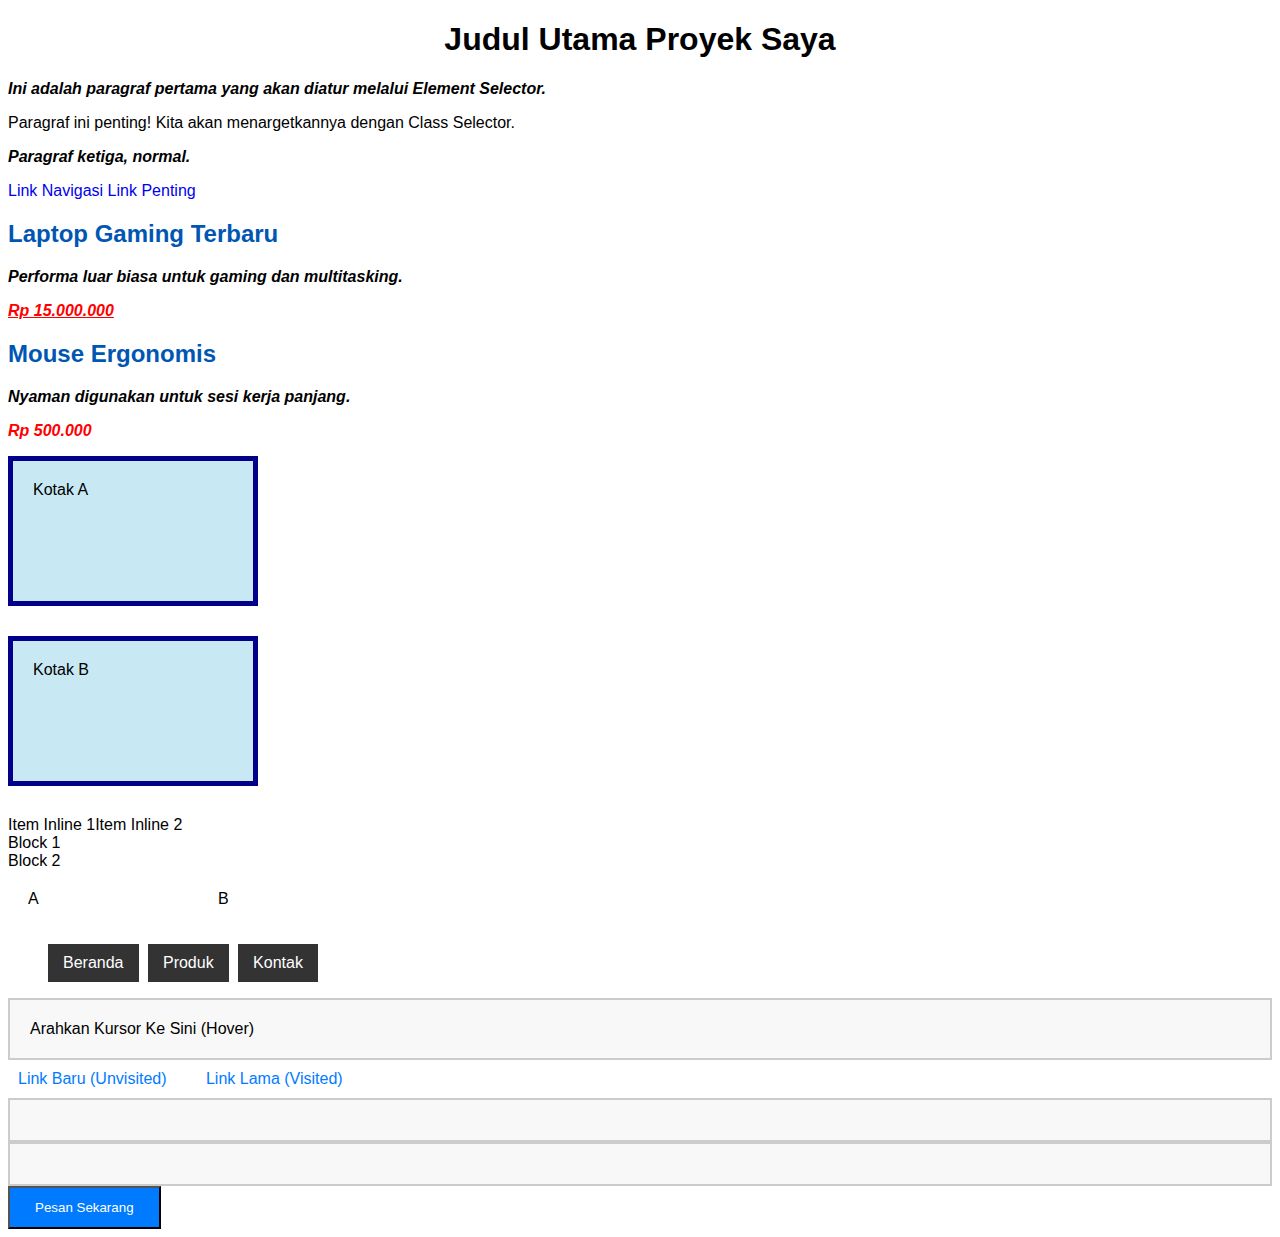
<file: css.html>
<!DOCTYPE html>
<html lang="en">
<head>
    <meta charset="UTF-8">
    <meta name="viewport" content="width=device-width, initial-scale=1.0">
    <title>Latihan CSS</title>
    <link rel="stylesheet" href="style2.css">
</head>
<body>
    <h1 id="main-title">Judul Utama Proyek Saya</h1>
    <p>Ini adalah paragraf pertama yang akan diatur melalui Element Selector.</p>
    <p class="highlight">Paragraf ini penting! Kita akan menargetkannya dengan Class Selector.</p>
    <p>Paragraf ketiga, normal.</p>
    <a href="#">Link Navigasi</a>
    <a href="#" class="highlight">Link Penting</a>
    <div class="product-card">
    <h2>Laptop Gaming Terbaru</h2>
    <p>Performa luar biasa untuk gaming dan multitasking.</p>
    <p class="price" id="diskon">Rp 15.000.000</p>
</div>
<div class="product-card">
    <h2>Mouse Ergonomis</h2>
    <p>Nyaman digunakan untuk sesi kerja panjang.</p>
        <p class="price">Rp 500.000</p>
</div>
<div class="box">
   Kotak A</div><div class="box">Kotak B</div>
<span>Item Inline 1</span><span>Item Inline 2</span><div>Block 1</div><div>Block 2</div>
<div class="inline-box">A</div><div class="inline-box">B</div>
<ul class="nav-menu">
    <li><a href="#">Beranda</a></li>
    <li><a href="#">Produk</a></li>
    <li><a href="#">Kontak</a></li>
</ul>
<div class="interaktif-box">Arahkan Kursor Ke Sini (Hover)</div>
<div class="link-container">
    <a href="https://example.com/new" class="nav-link">Link Baru (Unvisited)</a>
    <a href="#" class="nav-link">Link Lama (Visited)</a>
</div>
<div class="interaktif-box"></div>
<div class="interaktif-box"></div>
<body>
    <button class="cta-button">Pesan Sekarang</button>
</body>
</html>
</file>
<file: style2.css>
body { font-family:
Arial, sans-serif; }
h1 { text-align: center; } 
p:not(.highlight) { font-weight: bold; font-style: italic; } a { text-decoration: none; } 
.product-card
h2 { color:
#0056b3; }
.price { color: red; font-weight: bold; } 
#diskon { text-decoration: underline; } 
.box { padding: 20px; width: 200px; height: 100px; background-color: rgb(200, 233, 244); border: 5px solid darkblue; margin-bottom: 30px; }
.inline-box { display: inline-block; width: 150px; padding: 10px; margin: 10px; } 
.nav-menu li { display: inline-block; } 
.nav-menu li a { display: block; padding: 10px 15px; margin-right: 5px; } 
.nav-menu li a { text-decoration: none; color: white; background-color: #333; } 
.nav-link { text-decoration: none; padding: 10px; margin-right: 15px; display: inline-block; } 
.nav-link:link { color: #007bff; } 
.nav-link:visited { color: #6c757d; } 
.nav-link:hover { background-color: yellow; color: black; } 
.nav-link:active { color: #dc3545; } 
.interaktif-box { padding: 20px; border: 2px solid #ccc; background-color: #f8f8f8; cursor: pointer; transition: 0.3s; /* Efek transisi halus */ } 
 .interaktif-box:hover { border-color: green; box-shadow: 0 4px 8px rgba(0, 0, 0, 0.1); } 
 .cta-button { background-color: #007bff; color: white; padding: 12px 25px; border: }
 .cta-button:hover { background-color: #0056b3; } 
 .cta-button:active { background-color: #003c80; transform: translateY(2px); }
</file>
